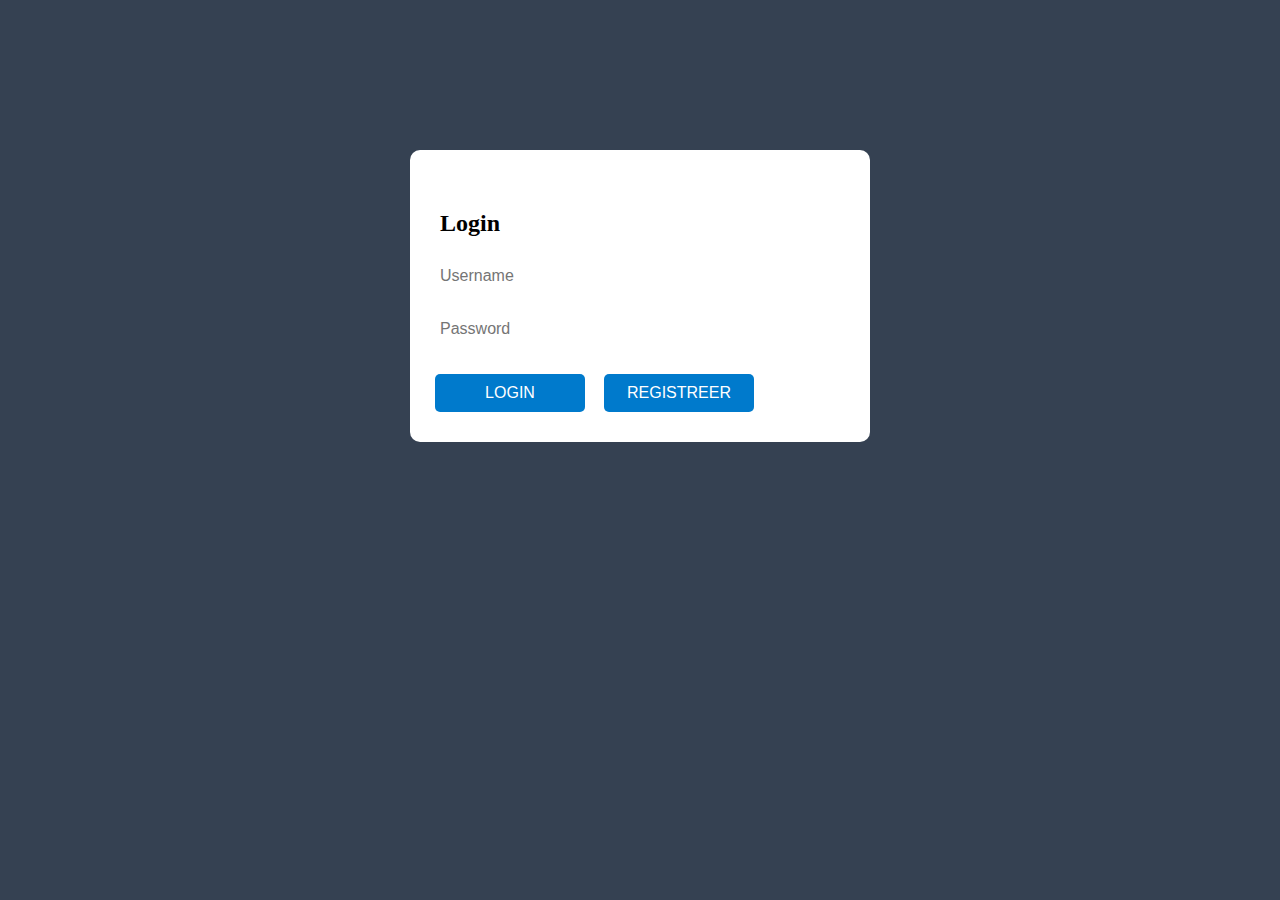
<file: src/main/webapp/index.html>
<!DOCTYPE html>
<html lang="en">
<head>
    <meta charset="UTF-8">
    <title>inloggen</title>
    <script src="js/inlogscript.js"></script>
    <link rel="stylesheet" href="css/index.css">
</head>
<body onload="vergeetData()">


<div class="vakje">
    <form id="loginForm">
        <h2>Login</h2>

        <label for="input-field1"id="inputindex1" hidden>Gebruikersnaam</label>
        <input id="input-field1" class="input-field" type="text" placeholder="Username" name="username">



        <label for="input-field2" id="inputindex2" hidden>Wachtwoord</label>
        <input id="input-field2" class="input-field" type="password" placeholder="Password" name="password">
        <p id="errorp"></p>
        <div id="buttonlogin">
            <button id="loginformsubmit" type="button" class="btn" onclick="login()">Login</button>
            <button id="OpenDialogbutton" type="button" class="btn" onclick="OpenDialog()">Registreer</button>

        </div>




        <dialog id="registreerDialog">
            <h2>Registreer</h2>

            <label for="gebrRegistreer" id="GebruikersnaamRegistreerLabel" hidden>Gebruikersnaam</label>
            <input id="gebrRegistreer" type="text" placeholder="Username" name="username">
            <label for="wwRegistreer" id="wachtwoordRegistreerLabel" hidden>wachtwoord</label>
            <input id="wwRegistreer" type="password" placeholder="Password" name="password">
            <p id="errorp2"></p>
            <button id="Registreer" type="button" class="btn" onclick="registreer()">Registreer</button>
            <button id="CancelRegistreer" type="button" class="btn" onclick="cancelregistreer()">cancel</button>


        </dialog>
    </form>
</div>



</body>
</html>
</file>
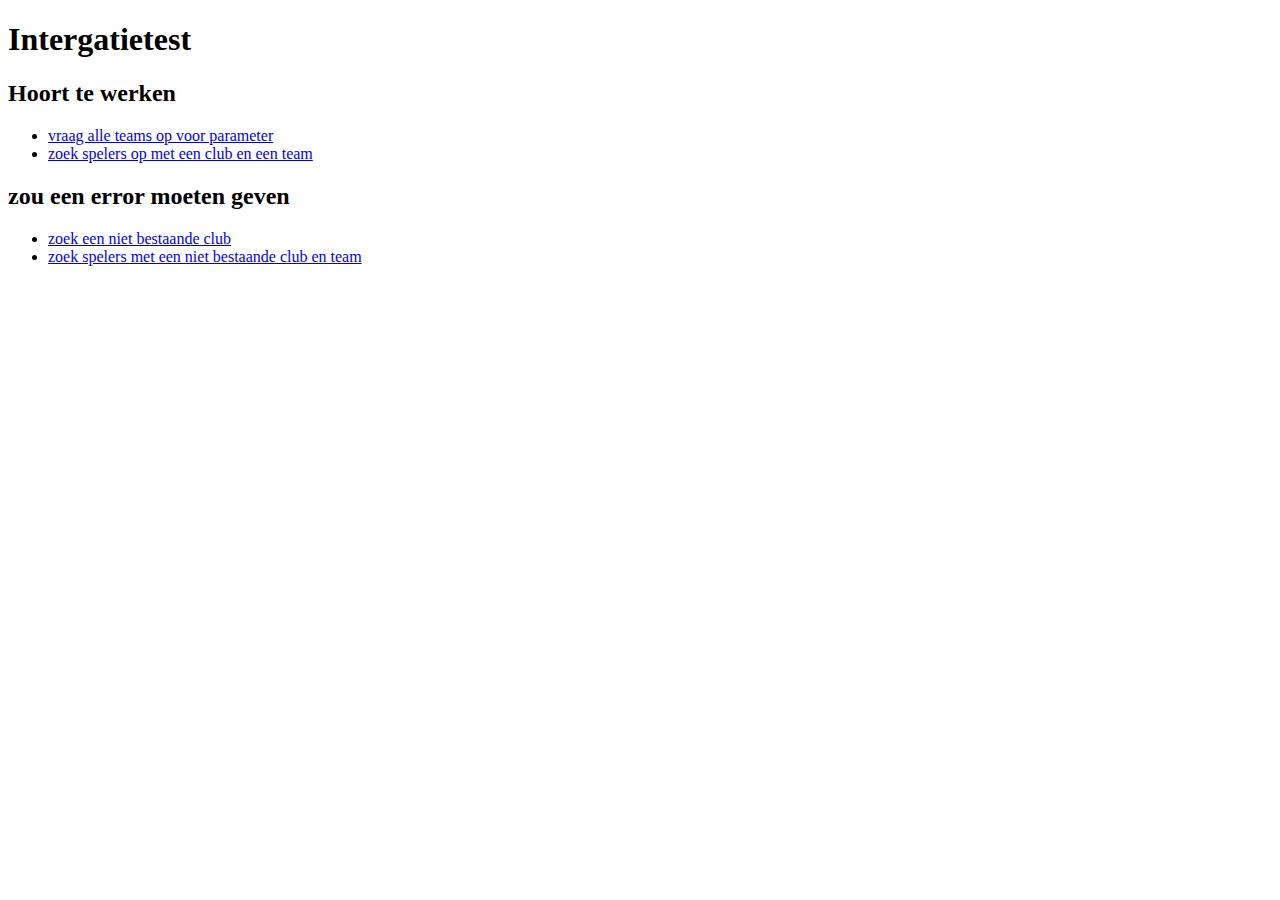
<file: src/main/webapp/intergratietest.html>
<!DOCTYPE html>
<html lang="en">
<head>
    <meta charset="UTF-8">
    <title>Title</title>
</head>
<body>

<h1>Intergatietest </h1>
<h2>Hoort te werken</h2>
<ul>
    <li>
        <a href="/restservices/teamzoek/Chelsea">vraag alle teams op voor parameter</a>
    </li>
    <li>
        <a href="/restservices/spelers/Chelsea/mannen-1">zoek spelers op met een club en een team</a>
    </li>
</ul>
<h2>zou een error moeten geven</h2>
<ul>
    <li>
        <a href="/restservices/teamzoek/nonExistingList">zoek een niet bestaande club</a>
    </li>
    <li>
        <a href="/restservices/spelers/geenclub/geenteam">zoek spelers met een niet bestaande club en team</a>
    </li>

</ul>

</body>
</html>
</file>
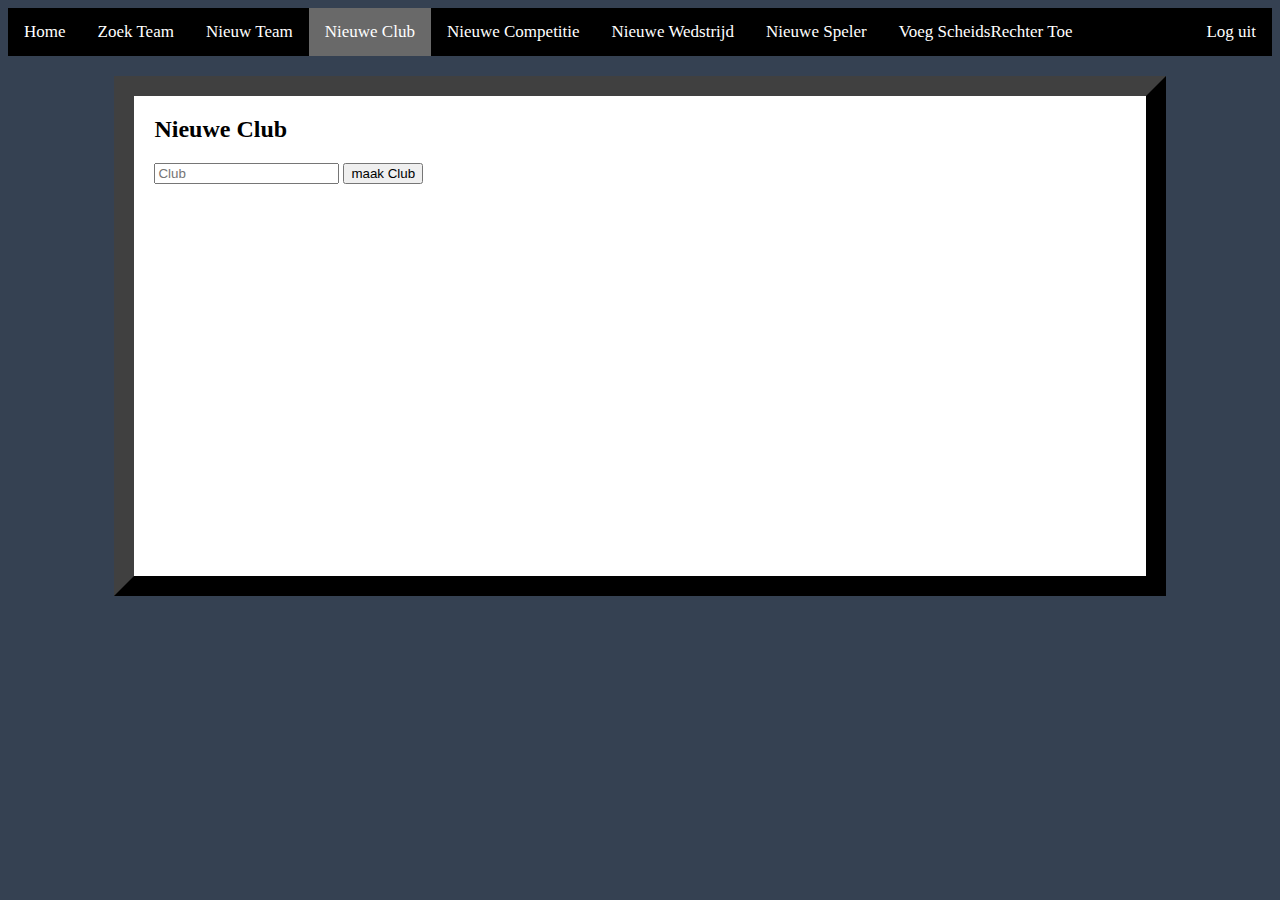
<file: src/main/webapp/nieuweClub.html>
<!DOCTYPE html>
<html lang="en">
<head>
    <meta charset="UTF-8">
    <title>Title</title>
    <link rel="stylesheet" href="css/home.css">
    <script src="js/NieuweClub.js"></script>
    <link rel="stylesheet" href="css/nieuweClub.css">
</head>
<body>

    <div class="topnav">
        <a href="homescreen.html">Home</a>
        <a href="teamzoeken.html">Zoek Team</a>
        <a href="nieuwTeam.html">Nieuw Team</a>
        <a class="active" href="nieuweClub.html">Nieuwe Club</a>
        <a href="NieuweCompetitie.html">Nieuwe Competitie</a>
        <a href="NieuweWedstrijd.html">Nieuwe Wedstrijd</a>
        <a href="nieuweSpelers.html">Nieuwe Speler</a>
        <a href="nieuweScheids.html" >Voeg ScheidsRechter Toe</a>

        <a class="loguit" href="index.html">Log uit</a>

    </div>

    <div class="content">

        <h2>Nieuwe Club</h2>

            <div class="input-container">
                <label for="input-field1" class="labelclub" hidden>Naam</label>
                <input required id="input-field1" type="text" placeholder="Club" name="club" >
                <button onclick="Clubaanmaken()">maak Club</button>
                <p id="errorp6"></p>
            </div>



    </div>

</body>
</html>
</file>
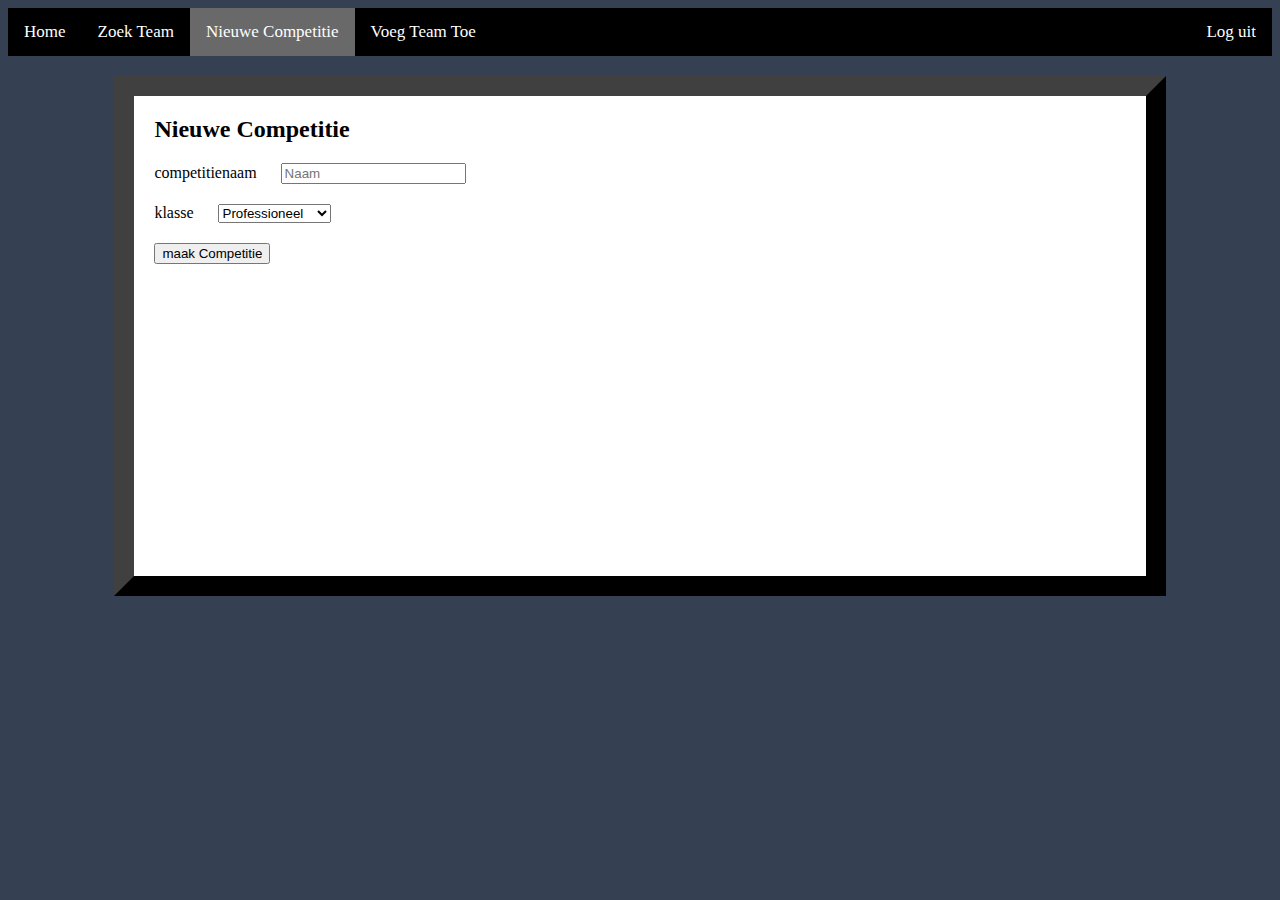
<file: src/main/webapp/NieuweCompetitie.html>
<!DOCTYPE html>
<html lang="en">
<head>
    <meta charset="UTF-8">
    <title>Title</title>
    <link rel="stylesheet" href="css/home.css">
    <script src="js/nieuwCompetitie.js"></script>
    <link rel="stylesheet" href="css/nieuweCompetitie.css">
</head>
<body>
    <div class="topnav">
        <a href="homescreen.html">Home</a>
        <a href="teamzoeken.html">Zoek Team</a>
        <a class="active" href="NieuweCompetitie.html">Nieuwe Competitie</a>
        <a href="voegTeamCompetitie.html">Voeg Team Toe</a>
        <a class="loguit" href="index.html">Log uit</a>

    </div>

    <div class="content">
        <h2>Nieuwe Competitie</h2>

            <div class="input-container">
                <div id="c1">
                    <label for="input-field1naam" >competitienaam</label>
                    <input id="input-field1naam" type="text" placeholder="Naam" name="naam" >
                </div>
                <div id="c2">
                    <label>klasse
                        <select id="selectKlasse">
                            <option>Professioneel</option>
                            <option>Eerste Divisie</option>
                            <option>Tweede Divisie</option>
                            <option>Derde Divisie</option>
                            <option>Hoofdklasse</option>
                            <option>Eerste Klasse</option>
                            <option>Tweede Klasse</option>
                            <option>Derde Klasse</option>
                            <option>Vierde Klasse</option>
                            <option>Vijfde Klasse</option>
                        </select>
                    </label>
                </div>


                <button id="maakcompbutton" onclick="maakCompetitie()">maak Competitie</button>
            </div>

    </div>


</body>
</html>
</file>
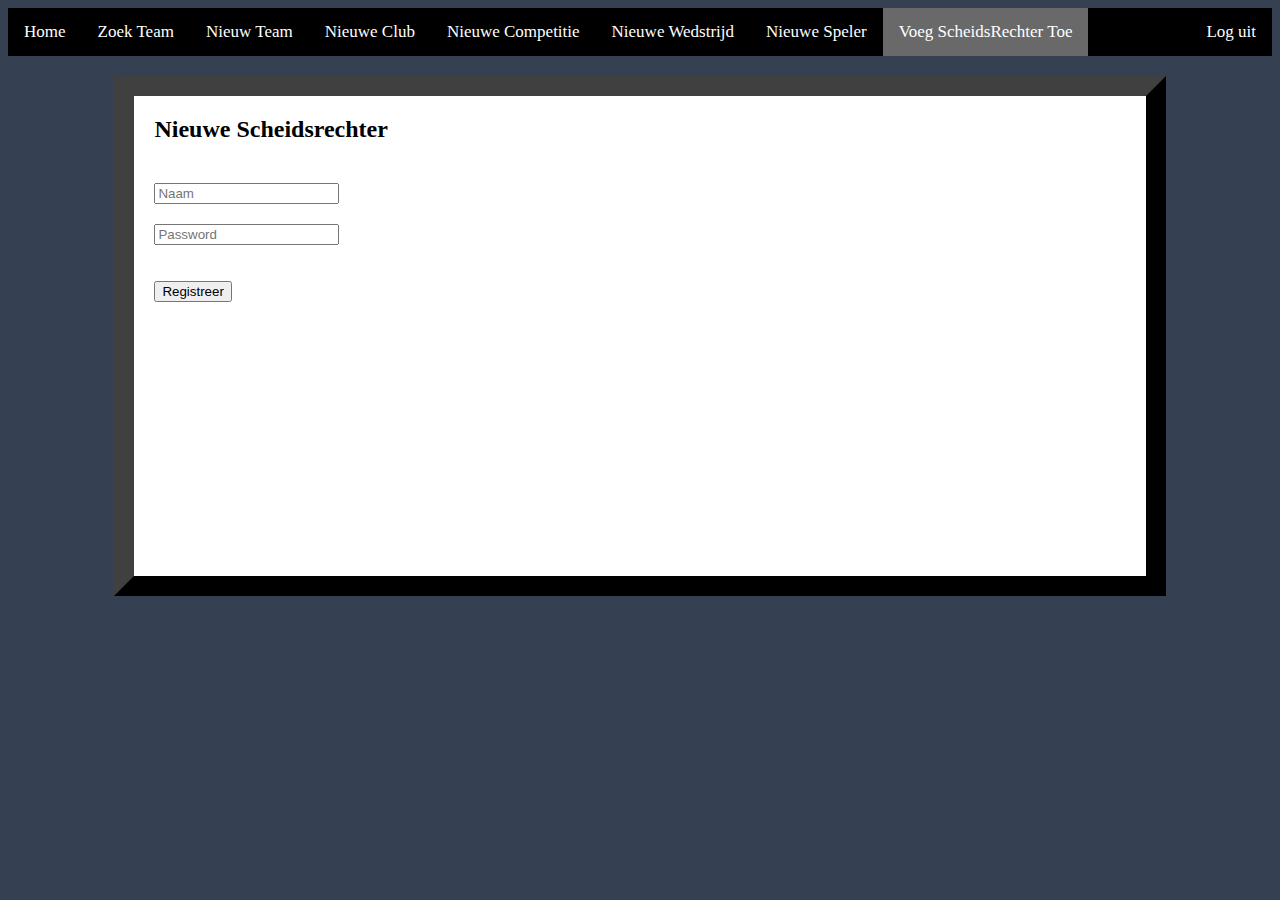
<file: src/main/webapp/nieuweScheids.html>
<!DOCTYPE html>
<html lang="en">
<head>
    <meta charset="UTF-8">
    <title>Title</title>
    <link rel="stylesheet" href="css/home.css">
    <script src="js/nieuweScheids.js"></script>
    <link rel="stylesheet" href="css/nieuwescheids.css">

</head>
<body>
    <div class="topnav">
        <a href="homescreen.html">Home</a>
        <a href="teamzoeken.html">Zoek Team</a>
        <a href="nieuwTeam.html" >Nieuw Team</a>
        <a href="nieuweClub.html" >Nieuwe Club</a>
        <a href="NieuweCompetitie.html" >Nieuwe Competitie</a>
        <a href="NieuweWedstrijd.html" >Nieuwe Wedstrijd</a>
        <a href="nieuweSpelers.html" >Nieuwe Speler</a>
        <a class="active" href="nieuweScheids.html" >Voeg ScheidsRechter Toe</a>


        <a class="loguit" href="index.html">Log uit</a>

    </div>


    <div class="content">

            <h2>Nieuwe Scheidsrechter</h2>
            <label for="gebruikerRegistreer" id="gebruikersnaamRegistreerLabel" hidden>naam</label>
            <input id="gebruikerRegistreer" minlength="5" type="text" placeholder="Naam" name="Naam">


            <label for="wwRegistreer" id="wachtwoordRegistreerLabel" hidden>wachtwoord</label>
            <input id="wwRegistreer" type="password" placeholder="Password" name="password">


            <p id="errorp11"></p>


            <button id="Registreerbuttonscheids" type="button" class="btn" onclick="registreer()">Registreer</button>

    </div>

</body>
</html>
</file>
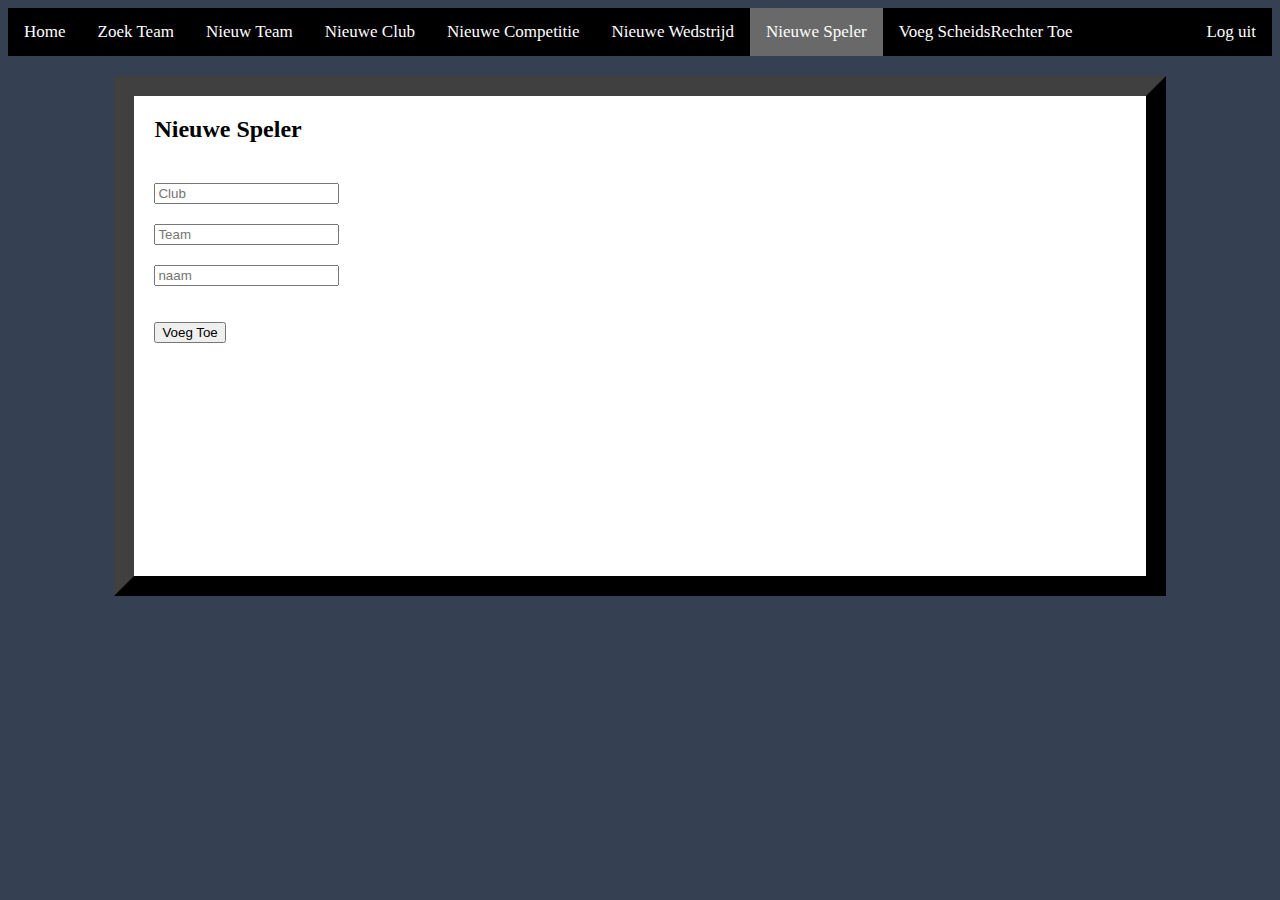
<file: src/main/webapp/nieuweSpelers.html>
<!DOCTYPE html>
<html lang="en">
<head>
    <meta charset="UTF-8">
    <title>Title</title>
    <link rel="stylesheet" href="css/home.css">
    <script src="js/nieuweSpelers.js"></script>
    <link rel="stylesheet" href="css/nieuweSpelers.css">
</head>
<body>
    <div class="topnav">
        <a href="homescreen.html">Home</a>
        <a href="teamzoeken.html">Zoek Team</a>
        <a href="nieuwTeam.html">Nieuw Team</a>
        <a href="nieuweClub.html">Nieuwe Club</a>
        <a href="NieuweCompetitie.html">Nieuwe Competitie</a>
        <a href="NieuweWedstrijd.html">Nieuwe Wedstrijd</a>
        <a class="active" href="nieuweSpelers.html">Nieuwe Speler</a>
        <a href="nieuweScheids.html" >Voeg ScheidsRechter Toe</a>

        <a class="loguit" href="index.html">Log uit</a>

    </div>

        <div class="content">
            <form>
                <h2>Nieuwe Speler</h2>
                <div class="input-container">
                    <label for="Clubzoeken" hidden>Club</label>
                    <input  id="Clubzoeken" type="text" placeholder="Club" name="club" >

                    <label for="TeamZoeken" hidden>Team</label>
                    <input  id="TeamZoeken" type="text" placeholder="Team" name="Team" >

                    <label for="Spelertoevoegen" hidden>naam Speler</label>
                    <input  id="Spelertoevoegen" type="text" placeholder="naam" name="Speler" >

                    <p id="errorp9"></p>

                    <button id="buttonzoekenteamspeler" type="button" class="btn" onclick="VoegSpelerToe()">Voeg Toe</button>


                </div>
            </form>
        </div>





</body>
</html>
</file>
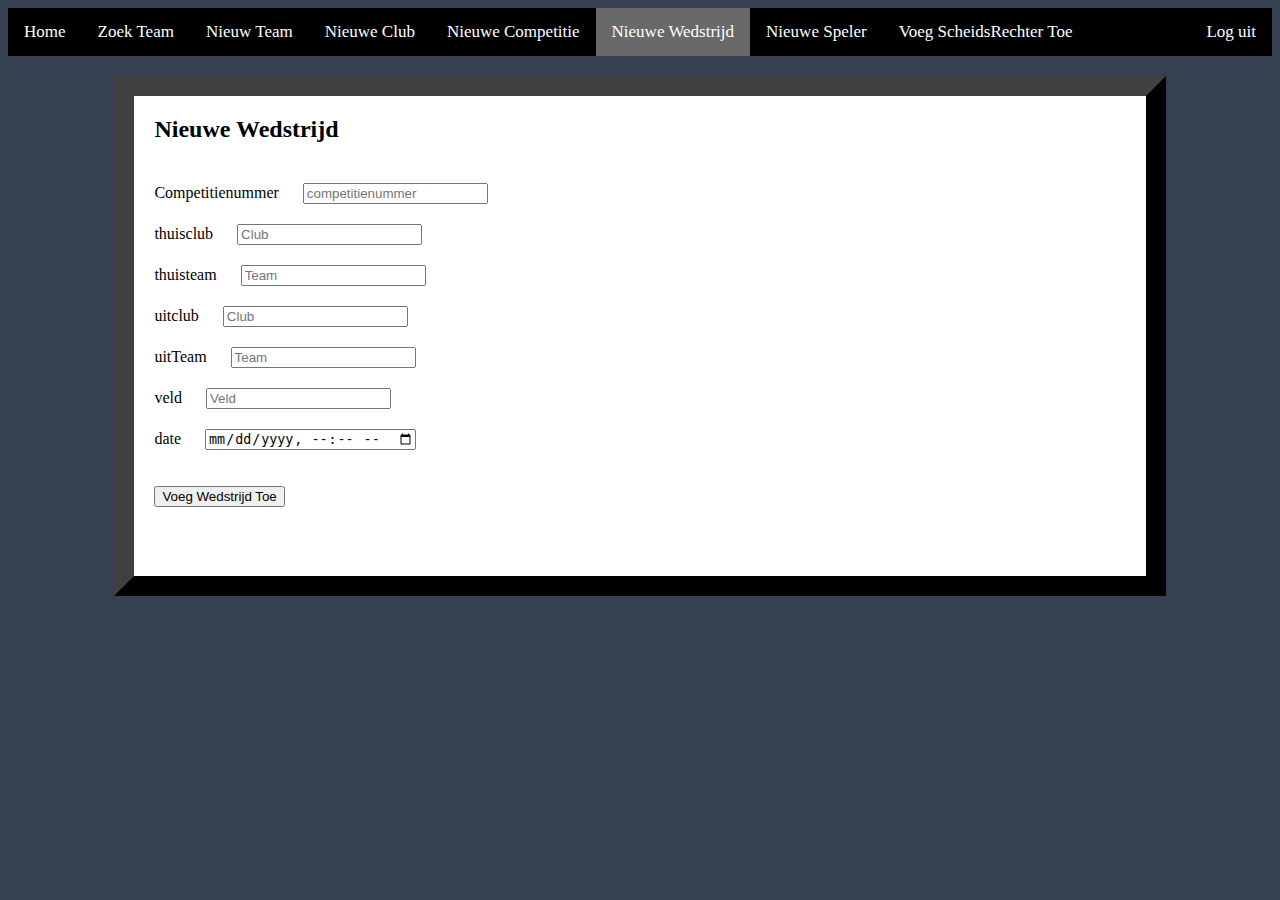
<file: src/main/webapp/NieuweWedstrijd.html>
<!DOCTYPE html>
<html lang="en">
<head>
    <meta charset="UTF-8">
    <title>Title</title>
    <link rel="stylesheet" href="css/home.css">
    <script src="js/wedstrijd.js"></script>
    <link rel="stylesheet" href="css/NieuweWedstrijd.css">
</head>
<body onload="refresh()">
    <div class="topnav">
        <a href="homescreen.html">Home</a>
        <a href="teamzoeken.html">Zoek Team</a>
        <a href="nieuwTeam.html">Nieuw Team</a>
        <a href="nieuweClub.html">Nieuwe Club</a>
        <a href="NieuweCompetitie.html">Nieuwe Competitie</a>
        <a class="active" href="NieuweWedstrijd.html">Nieuwe Wedstrijd</a>
        <a href="nieuweSpelers.html">Nieuwe Speler</a>
        <a href="nieuweScheids.html" >Voeg ScheidsRechter Toe</a>
        <a class="loguit" href="index.html">Log uit</a>

    </div>

    <div class="content">

            <h2>Nieuwe Wedstrijd</h2>

            <label id ="labelcompnummer" for="nummer">Competitienummer
                <input required id="nummer" min="0" type="number" placeholder="competitienummer" name="nummer" >
            </label>

            <div id="een">
                <label class="tc" for="thuisclub" >thuisclub
                    <input class="tc" required id="thuisclub" type="text" placeholder="Club" name="club" >
                </label>
            </div>

            <div id="twee">
                <label class="tt" for="thuisteam" >thuisteam</label>
                <input class="tt" required id="thuisteam" type="text" placeholder="Team" name="team" >
            </div>

            <div id="drie">
                <label for="uitClub" >uitclub</label>
                <input required id="uitClub" type="text" placeholder="Club" name="club" >

            </div>

            <div id="vier">
                <label for="uitTeam" > uitTeam</label>
                <input required id="uitTeam" type="text" placeholder="Team" name="team" >
            </div>

            <div id="vijf">
                <label for="veld" >veld</label>
                <input required id="veld" min="0" type="number" placeholder="Veld" name="veld" >

            </div>

            <div id="dateDiv">
                <label for="date" >date</label>
                <input required id="date" type="datetime-local" placeholder="datum" name="date" >
                <label id="errorp7"></label>
            </div>





            <p id="errorp8"></p>
            <button id="buttonWedscomp" onclick="voegWedstrijdToe()">Voeg Wedstrijd Toe</button>




    </div>
</body>
</html>
</file>
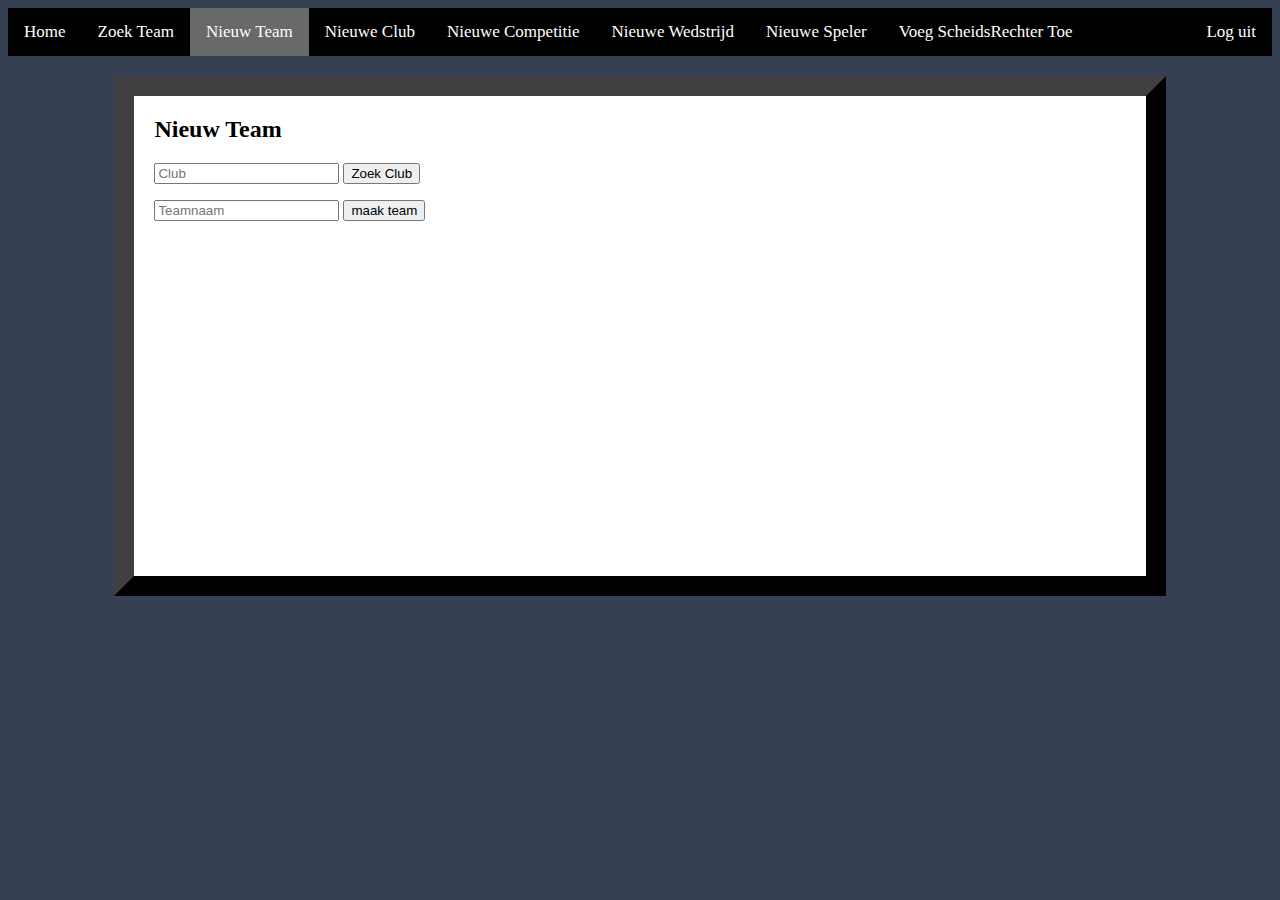
<file: src/main/webapp/nieuwTeam.html>
<!DOCTYPE html>
<html lang="en">
<head>
    <meta charset="UTF-8">
    <title>Title</title>
    <link rel="stylesheet" href="css/home.css">
    <script src="js/nieuwTeam.js"></script>
    <link rel="stylesheet" href="css/nieuwteam.css">
</head>
<body>
    <div class="topnav">
        <a href="homescreen.html">Home</a>
        <a href="teamzoeken.html">Zoek Team</a>
        <a class="active" href="nieuwTeam.html">Nieuw Team</a>
        <a href="nieuweClub.html">Nieuwe Club</a>
        <a href="NieuweCompetitie.html">Nieuwe Competitie</a>
        <a href="NieuweWedstrijd.html">Nieuwe Wedstrijd</a>
        <a href="nieuweSpelers.html">Nieuwe Speler</a>
        <a href="nieuweScheids.html" >Voeg ScheidsRechter Toe</a>

        <a class="loguit" href="index.html">Log uit</a>

    </div>

    <div class="content">

        <h2>Nieuw Team</h2>

        <div class="input-container">
            <label for="input-field1" class="labelclub" hidden>text</label>
            <input id="input-field1" type="text" placeholder="Club" name="club" >
            <button id="buttonzoekenteam" type="button" class="btn" onclick="zoeken()">Zoek Club</button>
            <p class="error" id="errorp4"></p>
            <p hidden>text</p>
        </div>





        <div id="maakTeam">
            <label for="inputTeamAanmaak" hidden>teamnaam</label>
            <input required  id="inputTeamAanmaak" placeholder="Teamnaam" pattern="(mannen-[0-99]{0,2}|jo-[0-99]{0,2}-[0-99]{0,2}|vrouwen-[0-99]{0,2}|vr-[0-99]{0,2}-[0-99]{0,2})">

            <button onclick="maakTeam()">maak team</button>
            <p class="error" id="errorp5"></p>
        </div>



    </div>

</body>
</html>
</file>
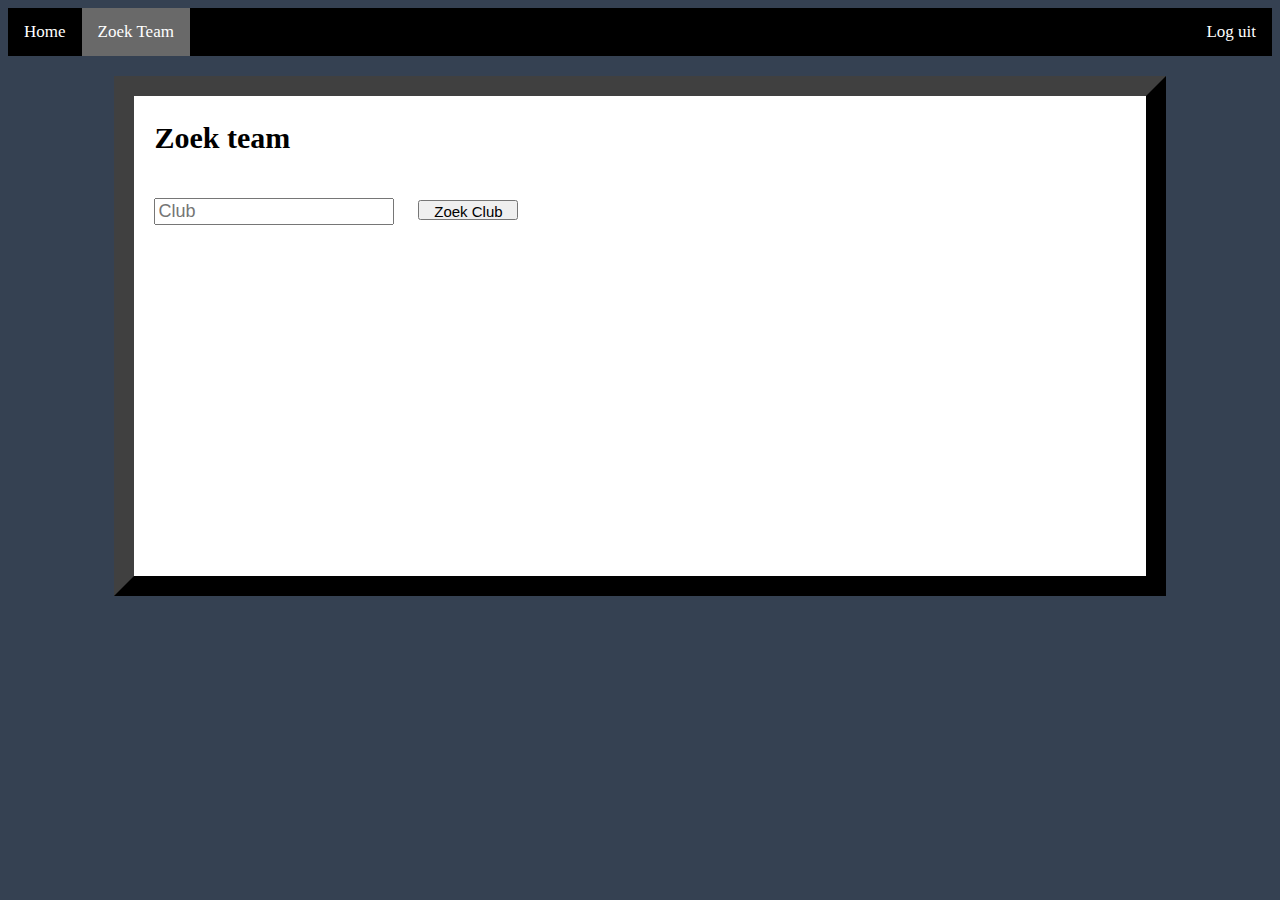
<file: src/main/webapp/teamzoeken.html>
<!DOCTYPE html>
<html lang="en">
<head>
    <meta charset="UTF-8">
    <title>Title</title>
    <script src="js/teamzoeken.js"></script>
    <link rel="stylesheet" href="css/home.css">
    <link rel="stylesheet" href="css/teamzoek.css">
</head>
<body>

<div class="topnav">
    <a href="homescreen.html">Home</a>
    <a class="active" href="teamzoeken.html">Zoek Team</a>
    <a class="loguit" href="index.html">Log uit</a>
</div>



<div class="content">
    <form id="teamzoekForm">

        <h2>Zoek team</h2>
        <div class="input-container">
            <label for="input-field1" class="labelclub" hidden>text</label>
            <input id="input-field1" type="text" placeholder="Club" name="club" >
            <button id="buttonzoekenteam" type="button" class="btn" onclick="zoeken()">Zoek Club</button>
            <p id="errorp3"></p>
        </div>


    </form>

    <form id="teamOphalenF" hidden>

        <label id="eersteselect" class="selectlabel">mannen
            <select name="mannen" id="mannenSelect" onchange="mannenophalen()">Mannen
                <option hidden></option>
            </select>
        </label>

        <label class="selectlabel">Jongens
            <select name="Jongens" id="JongensSelect" onchange="jongensophalen()">
                <option hidden></option>
            </select>
        </label>

        <label class="selectlabel">Vrouwen/meisjes
            <select name="Vrouwen/meisjes" id="vrouwenselect" onchange="vrouwenophalen()">
                <option hidden></option>
            </select>
        </label>
    </form>

</div>




</body>
</html>
</file>
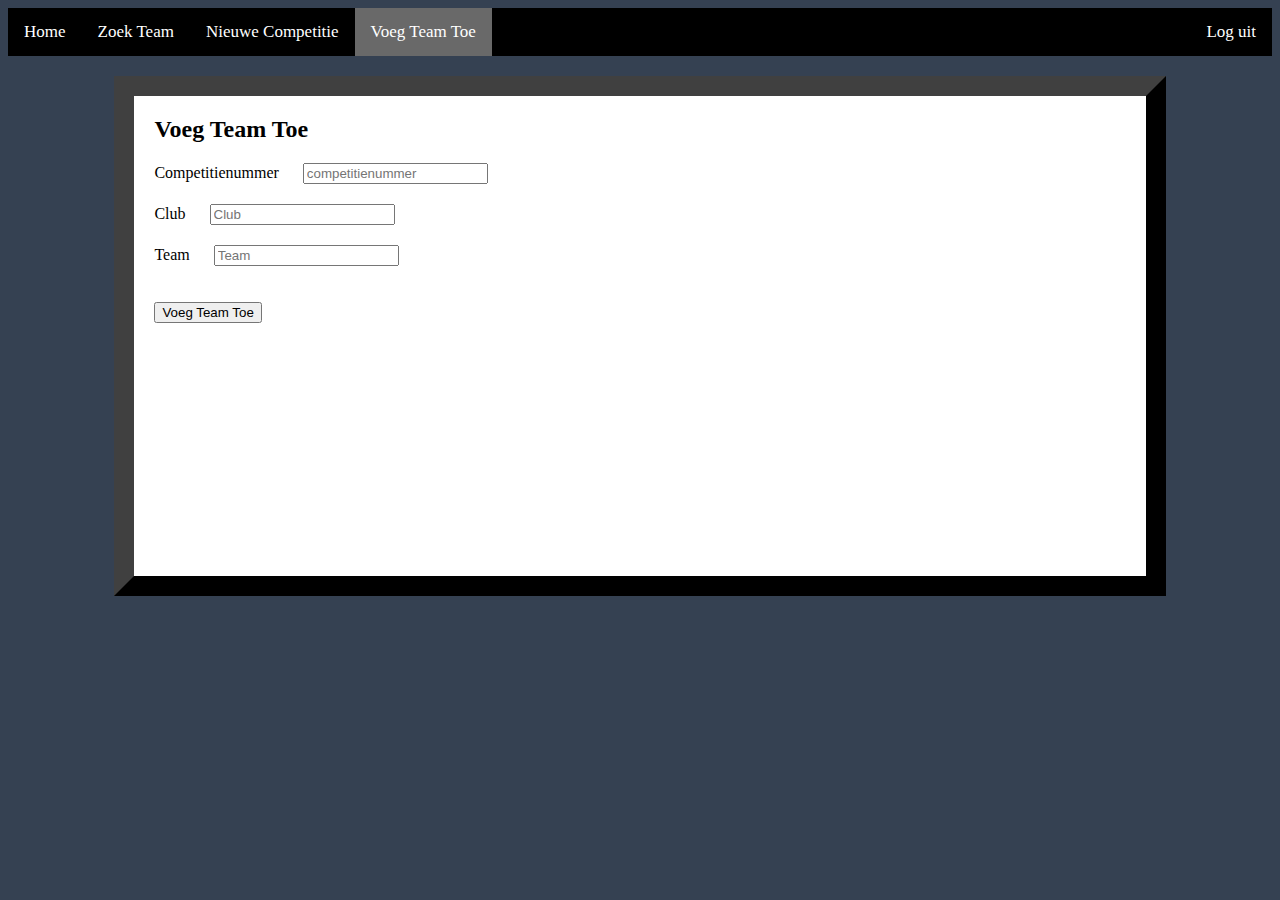
<file: src/main/webapp/voegTeamCompetitie.html>
<!DOCTYPE html>
<html lang="en">
<head>
    <meta charset="UTF-8">
    <title>Title</title>
    <link rel="stylesheet" href="css/home.css">
    <script src="js/VoegTeamCompetitie.js"></script>
    <link rel="stylesheet" href="css/VoegTeamToeCompetitie.css">
</head>
<body onload="initialize()">

    <div class="topnav">
        <a href="homescreen.html">Home</a>
        <a href="teamzoeken.html">Zoek Team</a>
        <a href="NieuweCompetitie.html">Nieuwe Competitie</a>
        <a class="active" href="voegTeamCompetitie.html">Voeg Team Toe</a>
        <a class="loguit" href="index.html">Log uit</a>


    </div>

    <div class="content">

            <h2>Voeg Team Toe</h2>
            <div id="cc1">
                <label>Competitienummer
                    <input id="input-field1nummer" type="number" min="0" placeholder="competitienummer" name="nummer" >
                </label>
            </div>
            <div id="cc2">
                <label for="input-field2Club" >Club</label>
                <input id="input-field2Club" type="text" placeholder="Club" name="club" >
            </div>


            <div id="cc3">
                <label for="input-field3Team" >Team</label>
                <input id="input-field3Team" type="text" placeholder="Team" name="team" >
            </div>


            <p id="errorp10"></p>
            <button id="teamcompbutton" onclick="voegTeamToe()">Voeg Team Toe</button>

    </div>
</body>
</html>
</file>
<file: src/main/webapp/css/index.css>
body {
    background-color: #354152;
}




.vakje {
    overflow: hidden;
    background-color: white;
    padding: 40px 30px 30px 30px;
    border-radius: 10px;
    margin: auto;
    margin-top: 150px;
    width: 400px;

}
input {

    display: block;
    border-radius: 5px;
    font-size: 16px;
    background: white;
    width: 100%;
    border: 0;
    padding: 10px 10px;
    margin: 15px -10px;
}

button {

    cursor: pointer;
    color: white;
    font-size: 16px;
    text-transform: uppercase;
    width: 150px;
    border: 0;
    padding: 10px 0;
    margin-top: 10px;
    margin-left: -5px;
    border-radius: 5px;
    margin-right: 20px;
    background-color: #007acc;

}

#registreerDialog {
    overflow: hidden;
    background-color: white;
    padding: 40px 30px 30px 30px;
    border-radius: 10px;
    margin: auto;
    margin-top: 150px;
    width: 400px;
}

#errorp {
    color: #ff1a1a;
}

#errorp2 {
    color: #ff1a1a;
}
</file>
<file: src/main/webapp/css/home.css>
body{
    background-color: #354152;

    /* background-image: url("/img/sz9ihI.png"); */


}

.content{
    width: 80%;
    min-height: 30em;
    height: auto;
    background-color: white;
    margin: auto;
    margin-top: 20px;
    border: #404040 outset 20px;


}




.topnav {
    background-color: black;
    overflow: hidden;
    size: 100px;
}

/* Style the links inside the navigation bar */
.topnav a {
    float: left;
    color: white;
    text-align: center;
    padding: 14px 16px;
    text-decoration: none;
    font-size: 17px;
}

/* Change the color of links on hover */
.topnav a:hover {
    background-color: #ddd;
    color: black;
}

/* Add a color to the active/current link */
.topnav a.active {
    background-color: dimgray;
    color: white;
}

.topnav a.loguit {
    float: right;
}
</file>
<file: src/main/webapp/css/nieuweClub.css>
#errorp6 {
    color: #ff1a1a;

}

h2 {
    margin-left: 20px;
    margin-top: 20px;
}

input{
    margin-left: 20px;
}

#errorp6 {
    margin-left: 20px;
}
</file>
<file: src/main/webapp/css/nieuweCompetitie.css>
#input-field1naam {
    margin-left: 20px;

}

h2{
    margin-left: 20px;
}

#selectKlasse {
    margin-top: 20px;
    margin-left: 20px;

}

#maakcompbutton{
    margin-left: 20px;
    margin-top: 20px;
}

#zoekTeamCompbutton {
    margin-left: 20px;
    margin-top: 20px;
}

#c1 {
    margin-left: 20px;
}

#c2 {
    margin-left: 20px;
}
</file>
<file: src/main/webapp/css/nieuwescheids.css>
#wwRegistreer {
    margin-left: 20px;
    margin-top: 20px;
    display: block;
}

h2 {
    margin-left: 20px;
}

#gebruikerRegistreer {
    margin-left: 20px;
    margin-top: 20px;
}

#errorp11 {
    margin-left: 20px;
    color: #ff1a1a;
}

#Registreerbuttonscheids {
    margin-left: 20px;
    margin-top: 20px;
}
</file>
<file: src/main/webapp/css/nieuweSpelers.css>
#Clubzoeken{
    margin-left: 20px;
    margin-top: 20px;

}

h2{
    margin-left: 20px;
}

#TeamZoeken {
    margin-left: 20px;
    margin-top: 20px;
    display: block;
}

#Spelertoevoegen {
    margin-left: 20px;
    margin-top: 20px;
    display: block;
}

#buttonzoekenteamspeler {
    margin-left: 20px;
    margin-top: 20px;
}

#errorp9{
    margin-left: 20px;
    color: #ff1a1a;
}
</file>
<file: src/main/webapp/css/NieuweWedstrijd.css>
#nummer{
    margin-left: 20px;
    margin-top: 20px;

}
#thuisclub{
    margin-left: 20px;
    margin-top: 20px;

}
#thuisteam{
    margin-left: 20px;
    margin-top: 20px;

}
#uitClub{
    margin-left: 20px;
    margin-top: 20px;

}
#uitTeam{
    margin-left: 20px;
    margin-top: 20px;

}
#veld{
    margin-left: 20px;
    margin-top: 20px;

}
#date{
    margin-left: 20px;
    margin-top: 20px;

}

#buttonWedscomp {
    margin-left: 20px;
    margin-top: 20px;

}

h2 {
    margin-left: 20px;
}

#labelcompnummer{
    margin-left: 20px;

}

#errorp7{
    margin-left: 20px;
    color: #ff1a1a;
}

#errorp8{
    margin-left: 20px;
    color: #ff1a1a;
}

#dateDiv{
    display: block;
}


#een {
    margin-left: 20px;
}

#twee {
    margin-left: 20px;
}

#drie {
    margin-left: 20px;
}

#vier {
    margin-left: 20px;
}

#vijf {
    margin-left: 20px;
}

#dateDiv {
    margin-left: 20px;
}
</file>
<file: src/main/webapp/css/nieuwteam.css>
h2{
    margin-left: 20px;

}

h3{
    margin-left: 20px;
}

.input-container {
    margin-left: 20px;
}

#maakTeam {
    margin-left: 20px;
}

.error{
    color: #ff1a1a;
    margin-left: 20px;
}
</file>
<file: src/main/webapp/css/teamzoek.css>
h2 {
    margin-left: 20px;
    font-size: 30px;
}

#clublabel{
    font-size: 20px;

}

#input-field1 {

    margin-left: 20px;
    font-size: 18px;
    margin-bottom: 10px;
    visibility: visible;

}

#buttonzoekenteam{
    font-size: 15px;
    width: 100px;
    height: 20px;
    margin-top: 20px;
    margin-left: 20px;


}

#mannenSelect{
    display: block;
    font-size: 15px;
    width: 150px;
    height: 20px;
    margin-left: 20px;
}

#JongensSelect {
    display: block;
    font-size: 15px;
    width: 150px;
    height: 20px;
    margin-left: 20px;
    margin-right: 20px;
}

#vrouwenselect {
    display: block;
    font-size: 15px;
    width: 150px;
    height: 20px;
    margin-left: 20px;
    margin-right: 20px;
}



.selectlabel{
    margin-top: 40px;
    margin-left: 20px;
}


#zoekentm{
    margin-left: 20px;
    margin-top: 20px;
}


#errorp3 {
    margin-left: 20px;
    color: #ff1a1a;
    margin-bottom: 30px;
}
</file>
<file: src/main/webapp/css/VoegTeamToeCompetitie.css>
#input-field1nummer{
    margin-left: 20px;

}

h2 {
    margin-left: 20px;
    margin-top: 20px;
}

#input-field2Club {
    margin-top: 20px;
    margin-left: 20px;

}

#input-field3Team {
    margin-top: 20px;
    margin-left: 20px;

}

#teamcompbutton{
    margin-top: 20px;
    margin-left: 20px;
}

#errorp10{
    margin-left: 20px;
    color: #ff1a1a;
}

#cc1 {
    margin-left: 20px;
}

#cc2 {
    margin-left: 20px;
}

#cc3 {
    margin-left: 20px;
}
</file>
